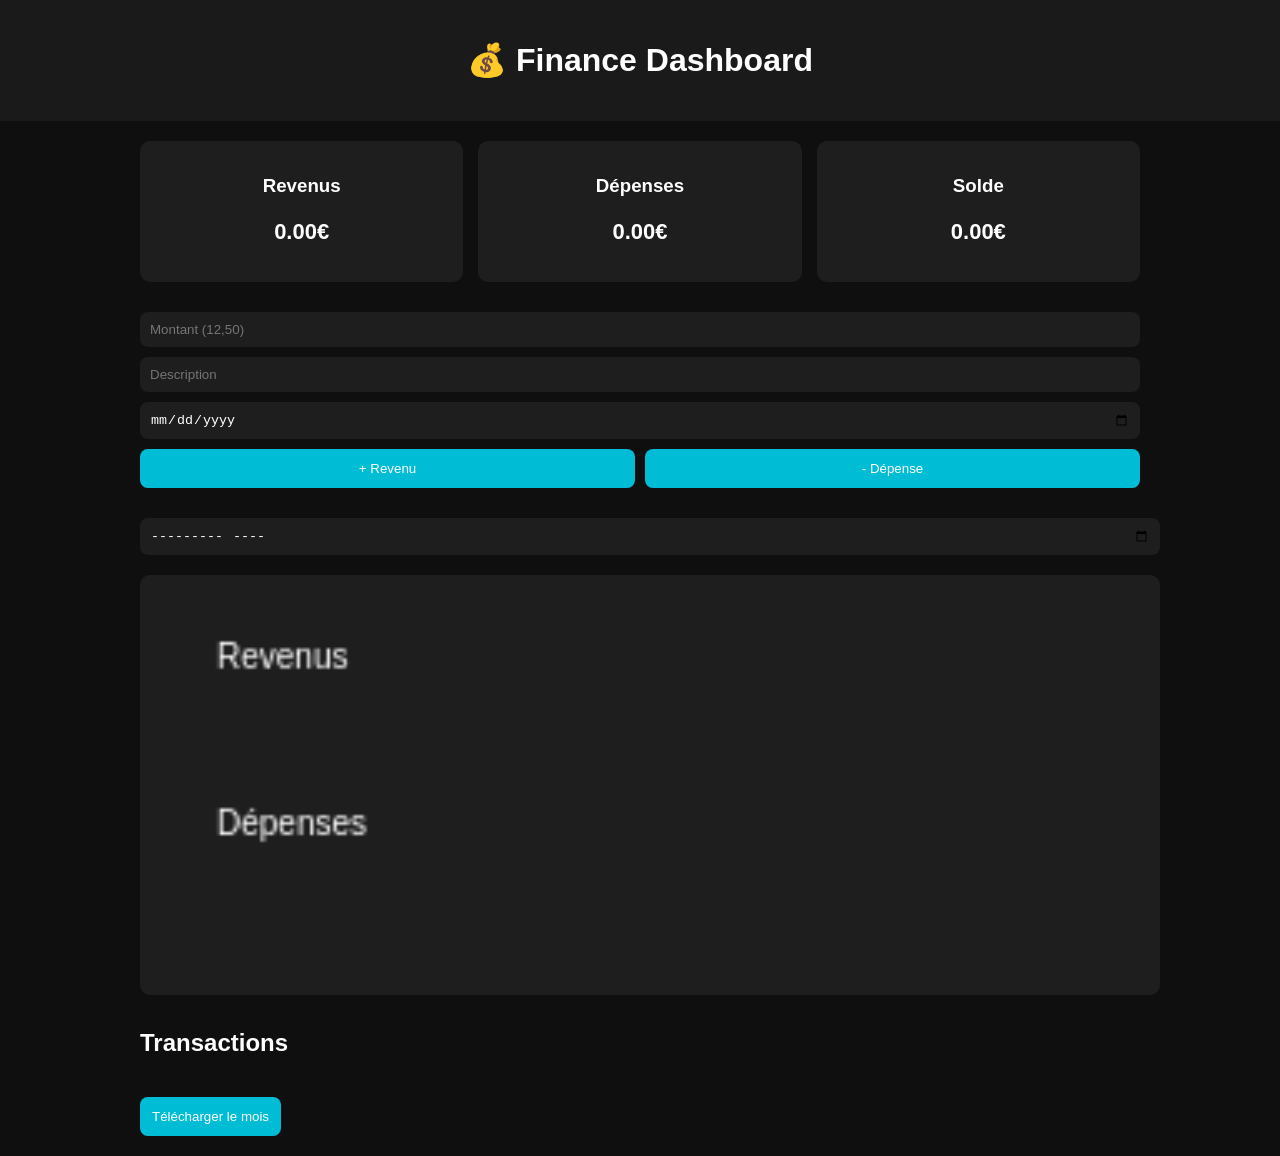
<file: index.html>
<!DOCTYPE html>
<html lang="fr">

<head>
  <meta charset="UTF-8">
  <meta name="viewport" content="width=device-width, initial-scale=1.0">

  <title>Finance Dashboard</title>

  <link rel="stylesheet" href="style.css">
</head>

<body>

<header>
  <h1>💰 Finance Dashboard</h1>
</header>

<main>

  <!-- =======================
  TOP STATS
  ======================= -->

  <section class="resume">

    <div class="card">
      <h3>Revenus</h3>
      <p id="revenus">0€</p>
    </div>

    <div class="card">
      <h3>Dépenses</h3>
      <p id="depenses">0€</p>
    </div>

    <div class="card">
      <h3>Solde</h3>
      <p id="solde">0€</p>
    </div>

  </section>

  <!-- =======================
  FORM
  ======================= -->

  <section class="form">

    <input type="text" id="montant" placeholder="Montant (12,50)">
    <input type="text" id="label" placeholder="Description">
    <input type="date" id="date">

    <div class="actions">
      <button id="add-revenu">+ Revenu</button>
      <button id="add-depense">- Dépense</button>
    </div>

  </section>

  <!-- =======================
  FILTRE MOIS
  ======================= -->

  <section class="filters">

    <input type="month" id="filter-month">

  </section>

  <!-- =======================
  GRAPH
  ======================= -->

  <section class="graph">

    <canvas id="chart" height="120"></canvas>

  </section>

  <!-- =======================
  LIST TRANSACTIONS
  ======================= -->

  <section class="list">

    <h2>Transactions</h2>

    <div id="transactions"></div>

  </section>

  <!-- =======================
  EXPORT
  ======================= -->

  <section class="export">

    <button id="export-month">
      Télécharger le mois
    </button>

  </section>

</main>

<script src="script.js"></script>

</body>
</html>
</file>
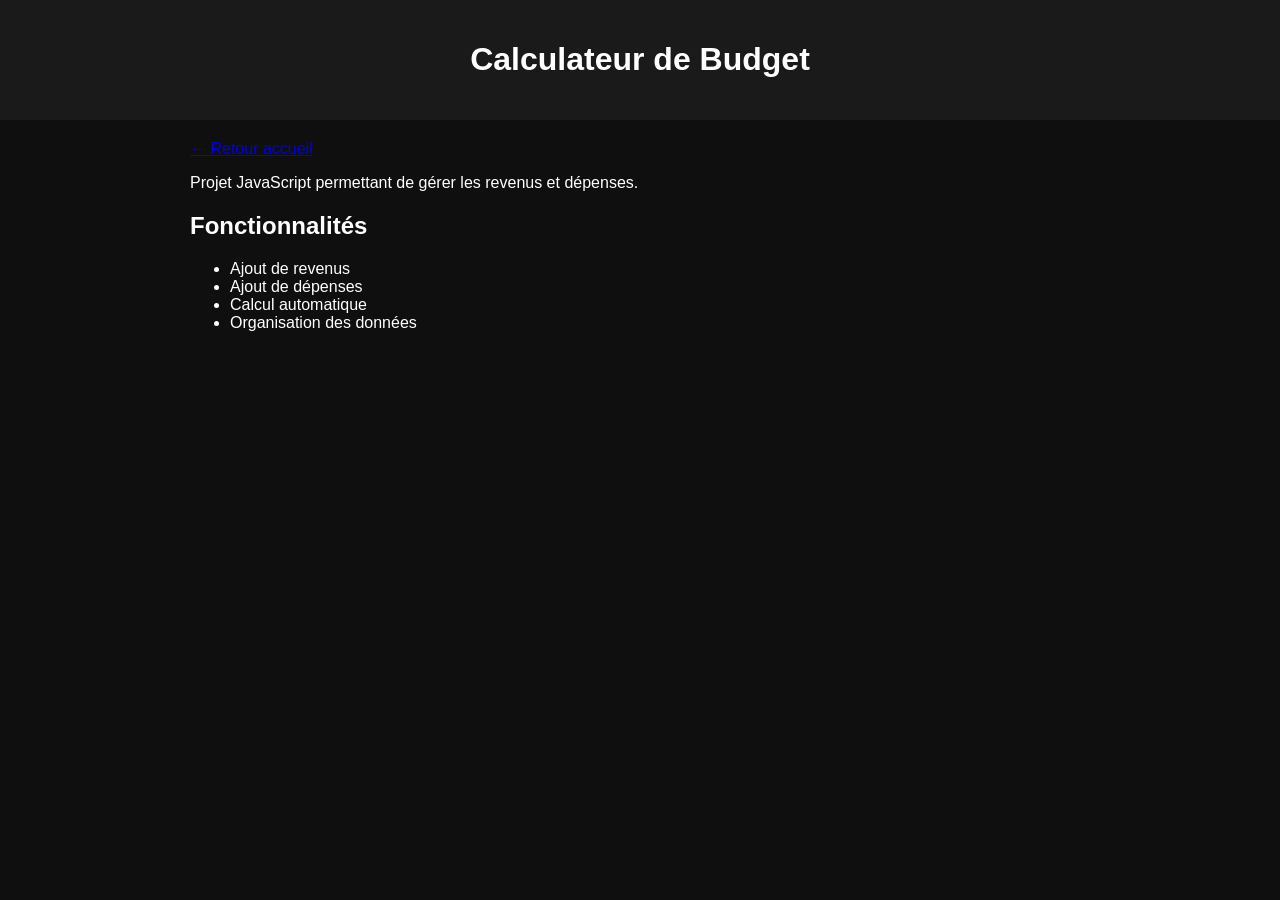
<file: detail.html>
<!DOCTYPE html>
<html lang="fr">

<head>
  <meta charset="UTF-8">
  <meta name="viewport" content="width=device-width, initial-scale=1.0">

  <title>Calculateur Budget</title>

  <link rel="stylesheet" href="../../style.css">
</head>

<body>

  <header>
    <h1>Calculateur de Budget</h1>
  </header>

  <main style="padding:20px; max-width:900px; margin:auto;">

    <a href="../../index.html">
      ← Retour accueil
    </a>

    <p>
      Projet JavaScript permettant de gérer les revenus et dépenses.
    </p>

    <h2>Fonctionnalités</h2>

    <ul>
      <li>Ajout de revenus</li>
      <li>Ajout de dépenses</li>
      <li>Calcul automatique</li>
      <li>Organisation des données</li>
    </ul>

  </main>

</body>
</html>
</file>
<file: style.css>
body{
  margin:0;
  font-family:Arial;
  background:#0f0f0f;
  color:white;
}

/* =======================
HEADER
======================= */

header{
  padding:20px;
  text-align:center;
  background:#1a1a1a;
}

/* =======================
LAYOUT PRINCIPAL
======================= */

main{
  max-width:1000px;
  margin:auto;
  padding:20px;
}

/* =======================
STATS (TOP CARDS)
======================= */

.resume{
  display:grid;
  grid-template-columns:repeat(auto-fit,minmax(200px,1fr));
  gap:15px;
}

.card{
  background:#1e1e1e;
  padding:15px;
  border-radius:10px;
  text-align:center;
  transition:0.2s;
}

.card:hover{
  transform:translateY(-3px);
}

.card p{
  font-size:22px;
  font-weight:bold;
}

/* =======================
FORM
======================= */

.form{
  margin:30px 0;
  display:flex;
  flex-direction:column;
  gap:10px;
}

input{
  padding:10px;
  border-radius:8px;
  border:none;
  background:#1e1e1e;
  color:white;
  outline:none;
}

/* =======================
BUTTONS
======================= */

.actions{
  display:flex;
  gap:10px;
}

button{
  flex:1;
  padding:12px;
  border:none;
  border-radius:8px;
  background:#00bcd4;
  color:white;
  cursor:pointer;
  transition:0.2s;
}

button:hover{
  filter:brightness(1.1);
  transform:scale(1.02);
}

/* =======================
FILTER
======================= */

.filters{
  margin:15px 0;
}

.filters input{
  width:100%;
}

/* =======================
GRAPH
======================= */

.graph{
  margin:20px 0;
}

canvas{
  width:100%;
  background:#1e1e1e;
  border-radius:10px;
  padding:10px;
}

/* =======================
TRANSACTIONS LIST
======================= */

.list{
  margin-top:30px;
}

#transactions{
  display:flex;
  flex-direction:column;
  gap:10px;
}

.item{
  background:#1e1e1e;
  padding:12px;
  border-radius:8px;

  display:flex;
  justify-content:space-between;
  align-items:center;
}

/* actions dans transaction */
.item button{
  flex:unset;
  padding:6px 10px;
  margin-left:5px;
  font-size:12px;
  border-radius:6px;
}

/* revenu / depense highlight */
.item strong{
  font-weight:bold;
}

/* =======================
EXPORT SECTION
======================= */

.export{
  margin-top:20px;
}
</file>
